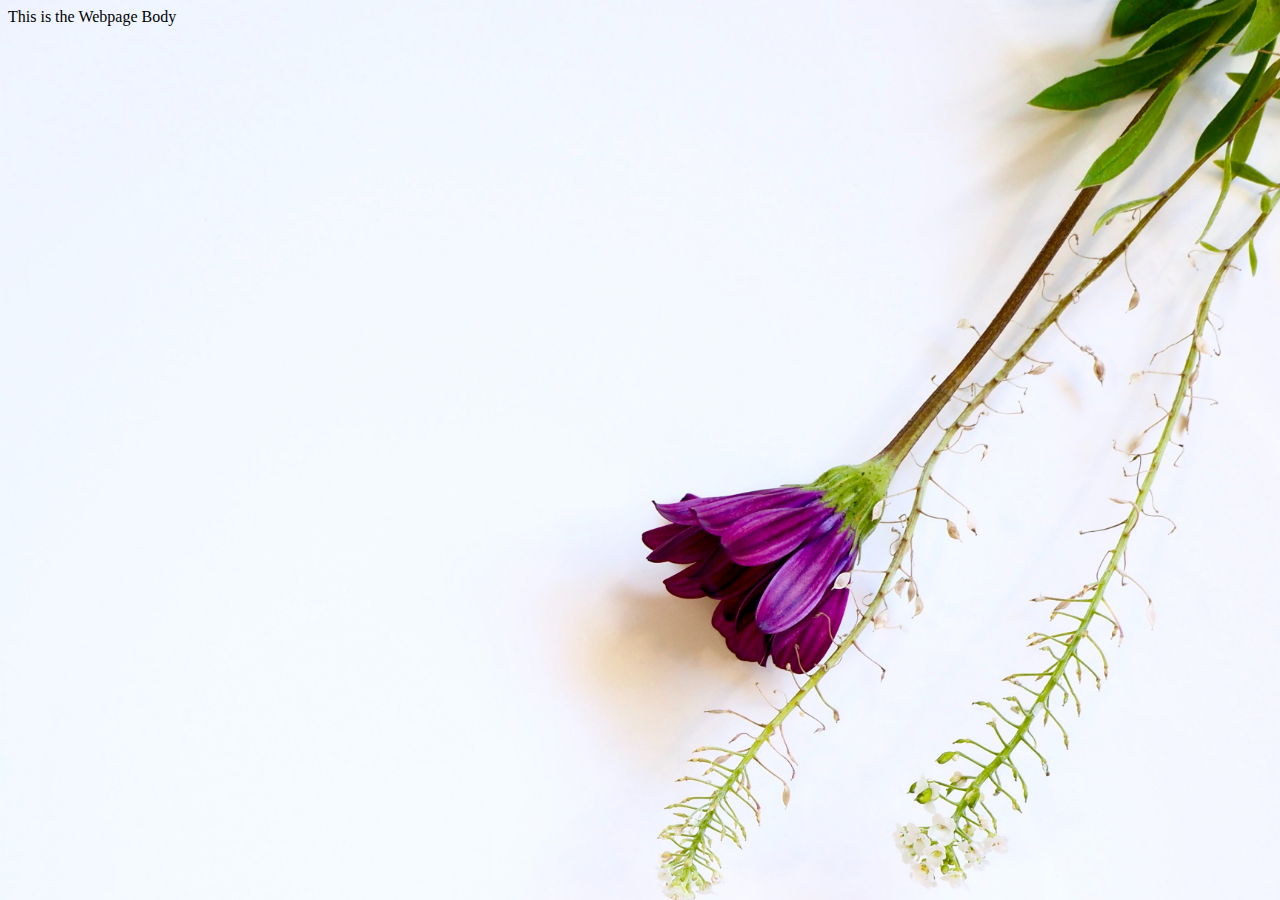
<file: css-properties-practice.html>
<!DOCTYPE html>
<html>
<head>
	<title></title>
	<style>
		body {
			background-image:url(flower-img.jpg);
			background-size:cover;
		}
	</style>
</head>
<body>
	This is the Webpage Body
</body>
</html>
</file>
